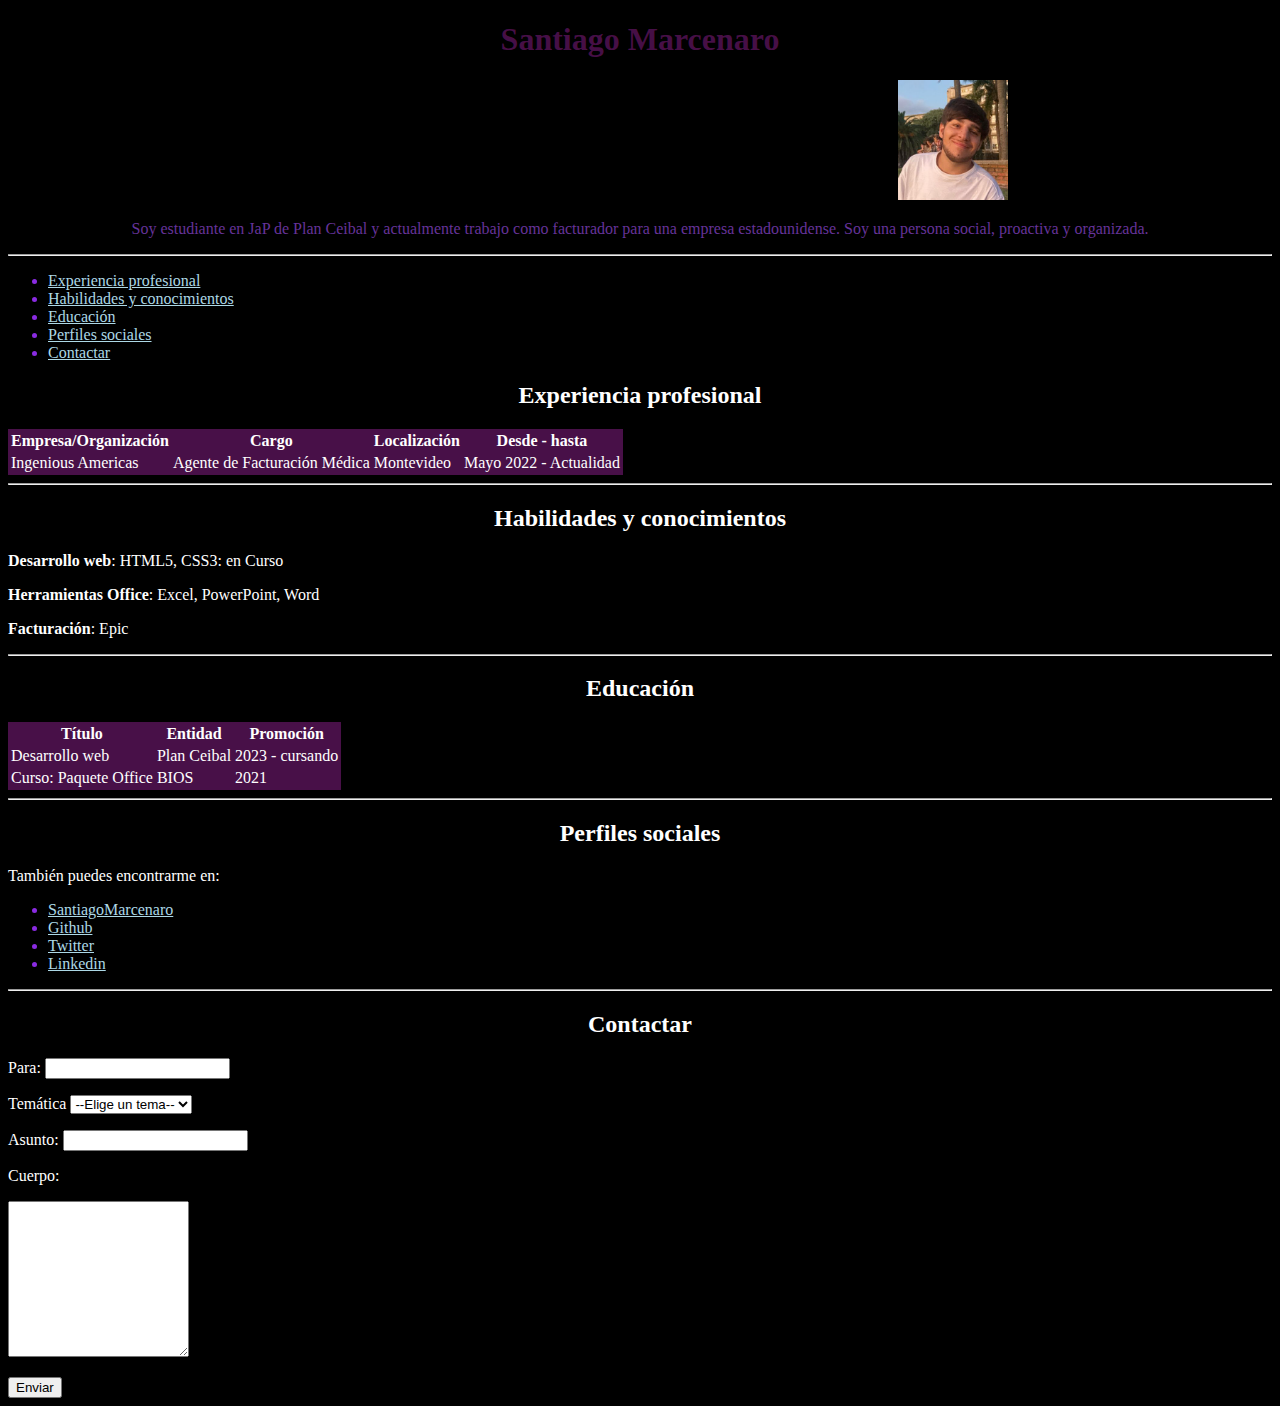
<file: index.html>
<!DOCTYPE html>
<html lang="en">
<head>
    <meta charset="UTF-8">
    <meta name="viewport" content="width=device-width, initial-scale=1.0">
    <title>Document</title>
    <link rel="stylesheet" href="style.css">
</head>
<body>
    <h1 id="Nombre">Santiago Marcenaro</h1>
    <img src="yo.png" alt="">
    <p id="presentacion">Soy estudiante en JaP de Plan Ceibal y actualmente trabajo como facturador para una empresa estadounidense. Soy una persona social, proactiva y organizada.</p>
    <hr>
    
    <nav class="navPerfil">
        <ul>
      <li><a href="#">Experiencia profesional</a></li>
      <li><a href="#">Habilidades y conocimientos</a></li>
      <li><a href="#">Educación</a></li>
      <li><a href="#">Perfiles sociales</a></li>
      <li><a href="#">Contactar</a></li>
    </ul>
    </nav>
    
    <h2 class="subtitulos">Experiencia profesional</h2>
    <table class="tabla">
        <tr>
            <th>Empresa/Organización</th>
            <th>Cargo</th>
            <th>Localización</th>
            <th>Desde - hasta</th>
        </tr>
        <tr>
            <td>Ingenious Americas</td>
            <td>Agente de Facturación Médica</td>
            <td>Montevideo </td>
            <td>Mayo 2022 - Actualidad </td>
        </tr>
        
    </table>
    
    <hr>
    
    <h2 class="subtitulos">Habilidades y conocimientos</h2>
    
        <p><strong>Desarrollo web</strong>: HTML5, CSS3: en Curso </p>
        <p><strong>Herramientas Office</strong>:  Excel, PowerPoint, Word</p>
        <p><strong>Facturación</strong>: Epic</p>

    <hr>
    
    <h2 class="subtitulos">Educación</h2>
    
    <table class="tabla">
    
        <tr>
            <th>Título</th>
            <th>Entidad</th>
            <th>Promoción</th>
        </tr>
        <tr>
            <td>Desarrollo web</td>
            <td>Plan Ceibal</td>
            <td>2023 - cursando</td>
        </tr>
        <tr>
            <td>Curso: Paquete Office</td>
            <td>BIOS</td>
            <td>2021</td>
        </tr>
    </table>
    <hr>
    <h2 class="subtitulos">Perfiles sociales</h2>
        <p>También puedes encontrarme en:</p>
        
    <nav class="navPerfil">
        <ul>
            <li><a href="#">SantiagoMarcenaro</a></li>
            <li><a href="#">Github</a></li>
            <li><a href="#">Twitter</a></li>
            <li><a href="#">Linkedin</a></li>
        </ul>
    </nav>
    <hr>
    
    <h2 class="subtitulos">Contactar</h2>
    <form>
    <p>Para: <input type="text" name="Nombre" required/></p>
  
    <p>Temática
      <select name="tema" id="tema">
    <option value="predeterminado" selected>--Elige un tema--</option>
          <option value="consulta">Consulta</option>
          <option value="propuesta">Propuesta</option>
          <option value="reporte">Reporte</option>
          <option value="otro">Otro</option>
      </select>
    </p>
  <p>Asunto: <input type="text" name="asunto" required/></p>
  Cuerpo:<p><textarea name="message" id="message" cols="20" rows="10"></textarea></p> 
</form>
<input type="submit" value="Enviar"/>   
  
</body>
</html>
</file>
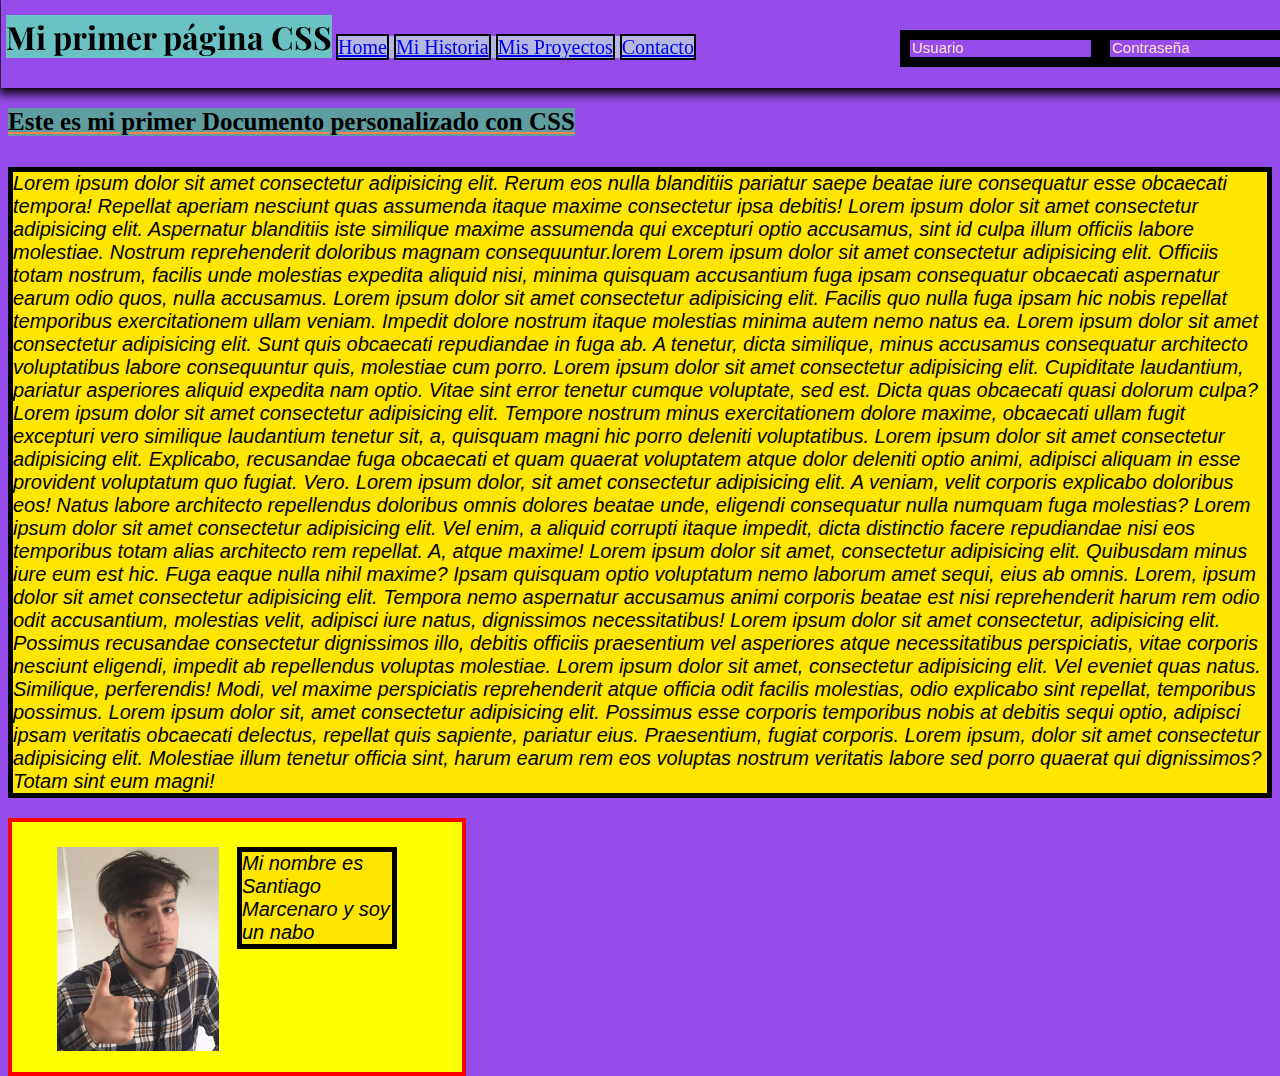
<file: CSS/index.html>
<!DOCTYPE html>
<html lang="en">
<head>
    <meta charset="UTF-8">
    <meta http-equiv="X-UA-Compatible" content="IE=edge">
    <meta name="viewport" content="width=device-width, initial-scale=1.0">
    <title>Aprendiendo CSS</title>
    <link rel="stylesheet" type="text/css" href="style.css">
    <link rel="preconnect" href="https://fonts.googleapis.com">
<link rel="preconnect" href="https://fonts.gstatic.com" crossorigin>
<link href="https://fonts.googleapis.com/css2?family=Playfair+Display:wght@800&display=swap" rel="stylesheet">

</head>
<body>
    <header>
        <div class="form">
            <input type="text" placeholder="Usuario">
        </div>
        <div class="password">
            <input type="password" placeholder="Contraseña">
        </div>
        <h1>Mi primer página CSS</h1>
        <div class="navbar1">
            <a href="home.html">Home</a>
            <a href="historia.html">Mi Historia</a>
            <a href="proyectos.html">Mis Proyectos</a>
            <a href="contacto.html">Contacto</a>
        </div> 
    </header>   
    <section>
    <div>
        <h2>Este es mi primer Documento personalizado con CSS</h2>
        <p>Lorem ipsum dolor sit amet consectetur adipisicing elit. Rerum eos nulla blanditiis pariatur saepe beatae iure consequatur esse obcaecati tempora! Repellat aperiam nesciunt quas assumenda itaque maxime consectetur ipsa debitis! Lorem ipsum dolor sit amet consectetur adipisicing elit. Aspernatur blanditiis iste similique maxime assumenda qui excepturi optio accusamus, sint id culpa illum officiis labore molestiae. Nostrum reprehenderit doloribus magnam consequuntur.lorem Lorem ipsum dolor sit amet consectetur adipisicing elit. Officiis totam nostrum, facilis unde molestias expedita aliquid nisi, minima quisquam accusantium fuga ipsam consequatur obcaecati aspernatur earum odio quos, nulla accusamus. Lorem ipsum dolor sit amet consectetur adipisicing elit. Facilis quo nulla fuga ipsam hic nobis repellat temporibus exercitationem ullam veniam. Impedit dolore nostrum itaque molestias minima autem nemo natus ea. Lorem ipsum dolor sit amet consectetur adipisicing elit. Sunt quis obcaecati repudiandae in fuga ab. A tenetur, dicta similique, minus accusamus consequatur architecto voluptatibus labore consequuntur quis, molestiae cum porro. Lorem ipsum dolor sit amet consectetur adipisicing elit. Cupiditate laudantium, pariatur asperiores aliquid expedita nam optio. Vitae sint error tenetur cumque voluptate, sed est. Dicta quas obcaecati quasi dolorum culpa? Lorem ipsum dolor sit amet consectetur adipisicing elit. Tempore nostrum minus exercitationem dolore maxime, obcaecati ullam fugit excepturi vero similique laudantium tenetur sit, a, quisquam magni hic porro deleniti voluptatibus. Lorem ipsum dolor sit amet consectetur adipisicing elit. Explicabo, recusandae fuga obcaecati et quam quaerat voluptatem atque dolor deleniti optio animi, adipisci aliquam in esse provident voluptatum quo fugiat. Vero. Lorem ipsum dolor, sit amet consectetur adipisicing elit. A veniam, velit corporis explicabo doloribus eos! Natus labore architecto repellendus doloribus omnis dolores beatae unde, eligendi consequatur nulla numquam fuga molestias? Lorem ipsum dolor sit amet consectetur adipisicing elit. Vel enim, a aliquid corrupti itaque impedit, dicta distinctio facere repudiandae nisi eos temporibus totam alias architecto rem repellat. A, atque maxime! Lorem ipsum dolor sit amet, consectetur adipisicing elit. Quibusdam minus iure eum est hic. Fuga eaque nulla nihil maxime? Ipsam quisquam optio voluptatum nemo laborum amet sequi, eius ab omnis. Lorem, ipsum dolor sit amet consectetur adipisicing elit. Tempora nemo aspernatur accusamus animi corporis beatae est nisi reprehenderit harum rem odio odit accusantium, molestias velit, adipisci iure natus, dignissimos necessitatibus! Lorem ipsum dolor sit amet consectetur, adipisicing elit. Possimus recusandae consectetur dignissimos illo, debitis officiis praesentium vel asperiores atque necessitatibus perspiciatis, vitae corporis nesciunt eligendi, impedit ab repellendus voluptas molestiae. Lorem ipsum dolor sit amet, consectetur adipisicing elit. Vel eveniet quas natus. Similique, perferendis! Modi, vel maxime perspiciatis reprehenderit atque officia odit facilis molestias, odio explicabo sint repellat, temporibus possimus. Lorem ipsum dolor sit, amet consectetur adipisicing elit. Possimus esse corporis temporibus nobis at debitis sequi optio, adipisci ipsam veritatis obcaecati delectus, repellat quis sapiente, pariatur eius. Praesentium, fugiat corporis. Lorem ipsum, dolor sit amet consectetur adipisicing elit. Molestiae illum tenetur officia sint, harum earum rem eos voluptas nostrum veritatis labore sed porro quaerat qui dignissimos? Totam sint eum magni!</p>
        <div class="contenedor">
        <div class="caja"><img src="myself.png" alt="foto de mi"></div>
        <div class="caja2"><P>Mi nombre es Santiago Marcenaro y soy un nabo</P></div>
        </div>
    </div>
    </section>
</body>
</html>
</file>
<file: style.css>
body {
    color: white;
    background-color: black;
}

.tabla {
    background-color: rgba(126, 28, 126, 0.568);
}

#presentacion{
    color: rebeccapurple;
    text-align: center;
}

#Nombre{
    color: rgba(126, 28, 126, 0.568);
    text-align: center;
}

a{
    color: lightblue;
}

.navPerfil {
    display: inline;
    color: blueviolet;
    
}

.subtitulos{
    text-align: center;
}

img{
    padding-left: 890px;
    width: 110px;
    height: 120px;
}
</file>
<file: CSS/style.css>
* {
    background-color: #964ceb ;
}


header .form input {
    border: 10px solid black;
    display: inline-block;
    position: absolute;
    top: 30px;
    right: 400px;
}



header .form input::placeholder {
    font-size: 15px;
    color: bisque;
}    


header .password input {
    border: 10px solid black;
    display: inline-block;
    position: absolute;
    top: 30px;
    right: 200px;
}



header .password input::placeholder {
    font-size: 15px;
    color: bisque;
}

header {
    height: 300x;
    width: 1500px;
    position: fixed;   
    top: 0;
    padding-bottom: 30px;
    padding-top: -10px;
    box-shadow:2px 1px 10px 5px black;
    margin-left: -7px;
}


h1 {
    
    font-family: 'Playfair Display', serif;
    background: rgb(106, 194, 197);
    display: inline-flex;
    margin: auto;
    margin-left: 5px;
    margin-top: 15px;
}

h2 {
    font-size: 25px;
    text-decoration: underline coral;
    display: inline-block ;
    background: cadetblue;
    margin-top: 100px;
}

div div {
    width: 160px;
    height: 160px;
    position: absolute;
    display: block;
    background:yellow;
}

.contenedor {
    position: absolute;
    border: 4px solid red;
    width: 450px;
    height: 250px;
    
}

.caja {
    background-color: orange;
    margin: 45px;
    bottom: 20px;
    float: right;
}

.caja2 {
    margin: 50%;
    position: relative;
    top: -210px;
}


p {
    font-size: 20px;
    background: rgb(255, 230, 0);
    font-style: oblique;
    font-family: -apple-system, BlinkMacSystemFont, 'Segoe UI', Roboto, Oxygen, Ubuntu, Cantarell, 'Open Sans', 'Helvetica Neue', sans-serif;
    display: inline-block ;
    margin-top: 10px;
    border: 5px solid black
    
}


.navbar1 {
    position: sticky;
    top: 60px;
    background: rgb(182, 182, 226);
    font-size: 20px;
    display: inline;
}

a:hover {
    background-color: rgb(195, 214, 160);
    display: inline;
}

a {
    border: 2px double black;
    background: transparent;
}
</file>
